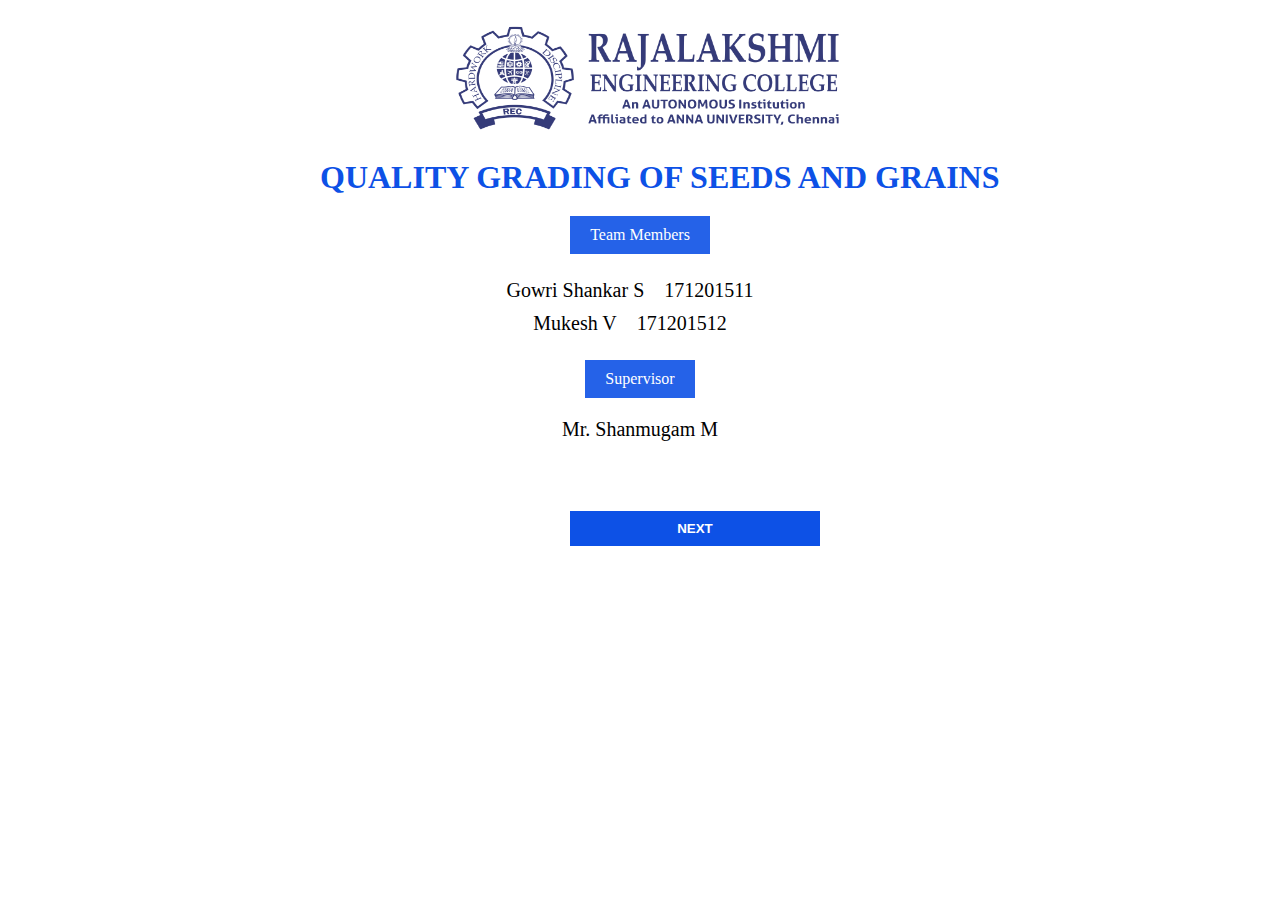
<file: template/Index1.html>
<!DOCTYPE html>
<html lang="en">
<head>
    <meta charset="UTF-8">
    <meta name="viewport" content="width=device-width, initial-scale=1.0">
    <title>QUALITY GRADING OF SEEDS AND GRAINS</title>
    <link rel="stylesheet" href="styles.css">
    <style>
        .btn{
            margin-top: 70px;
            color: white;
            padding: 10px;
            width: 250px;
             margin-left: 570px;
             background-color: rgb(13, 81, 230);
             border: none;
             font-weight: bold;
        }
    </style>
</head>
<body>
    <div class="container">
        <img src="rec.png" alt="" class="logo">
        <div class="title">QUALITY GRADING OF SEEDS AND GRAINS</div>
        <div class="about">
           <div class="Team-Members"><span class="head-button">Team Members</span></div>
           <div class="members">
            <div class="flex-row"><div class="span-space">Gowri Shankar S</div><div class="span-space">171201511</div></div>
            <div class="flex-row"><div class="span-space">Mukesh V       </div><div class="span-space">171201512</div></div>
           </div>
           <div class="Team-Members"><span class="head-button">Supervisor</span></div>
           <div class="prof">Mr. Shanmugam M</div> 
        </div>
        <div class="bottom-container">
            <a href="index.html"><button class="btn">NEXT</button></a>
        </div>
    </div>
</body>
</html>
</file>
<file: template/styles.css>
*{
    padding: 0;
    margin: 0;
}
body{
    font-family: montserrat;
}
.logo{
    margin: 20px 0 10px 0;
    height: 115px;
    width: 400px;
    margin-left: 35%;
}
.title{
    color: rgb(13, 81, 230);
    font-family: montserrat;
    font-size: 2rem;
    margin-left: 25%;
    margin-top: 10px;
    font-weight: bold;
}
.about{
    width: 100%;
    display: flex;
    justify-content: center;
    flex-direction: column;
}
.Team-Members{
    width: 100%;
    margin: 20px 0;
    display: flex;
    justify-content: center;
}
.members{
    width: 100%;
    display: flex;
    justify-content: center;
    font-size: 20px;
    flex-direction: column;
}
.span-space{
    margin-right: 20px;
    display: inline-block;
}
.head-button{
    padding: 10px 20px;
    background-color: rgba(13, 81, 230,0.9);
    color: white;
}
.ul{
    width: 100%;
}
.flex-row{
    display: flex;
    justify-content: center;
    margin: 5px 0;
}
.prof{
    width: 100%;
    text-align: center;
    font-size: 20px;
}
.line{
    width: 16%;
    height: 3px;
    background-color: rgb(131, 131, 131);
}
.level{
    width: 46px;
    height: 46px;
    border-radius: 25px;
    cursor: pointer;
    border: none;
}
.level1{
    top: 40px;
    position: relative;
    left: 30%;
    border: 3px solid rgb(20, 175, 67);
    background-color: rgb(68, 204, 109);
    box-shadow: 1px 1px 5px 10px  rgba(3, 235, 72, 0.3);
}
.level2{
    top: 40px;
    position: relative;
    left: 45%;
    border: 3px solid rgb(131, 131, 131);
    background-color:rgb(182, 178, 178); ;
}
.level3{
    top: 40px;
    position: relative;
    left: 60%;
    border: 3px solid rgb(131, 131, 131);
    background-color:rgb(182, 178, 178);
}
.line1{
    position: relative;
    top: 68px;
    left: 33%;
}
.line2{
    position: relative;
    top: 67px;
    left: 52%;
}
.num{
    font-family: montserrat;
    font-size: 18px;
    cursor: pointer;
}
.num1{
    position: relative;
    left: 20.4%;
    top:25px;
    color: white;
}
.num2{
    position: relative;
    left: 38%;
    top:25px;
    color: rgb(131, 131, 131);
}
.num3{
    position: relative;
    left: 55.7%;
    top:25px;
    color: rgb(131, 131, 131);
}
.about{
    font-family: montserrat;
}
.s1{
    position: relative;
    left: 30%;
    top: 47px;
    color:  rgb(20, 175, 67);
}
.s2{
    position: relative;
    left: 49%;
    top: 28px;
    color: rgb(131, 131, 131);
}
.s3{
    position: relative;
    left: 67%;
    top: 7px;
    color:  rgb(131, 131, 131);
}
.test{
    width: 150px;
    border: none;
    padding: 10px;
    background-color: rgba(13, 81, 230,0.9) ;
    color: white;
    font-family: montserrat;
    font-size: 18px;
    position: relative;
    top: 15px;
    left: 45%;
    border-radius: 40px;
    cursor: pointer;
}
.upload-area{
    width: 50%;
    height: 200px;
    border: 2px dashed lightgray;
    border-radius: 3px;
    margin: 0 auto;
    margin-top: 30px;
    text-align: center;
    overflow: auto;
    background-color:rgba(105, 114, 107, 0.5) ;
}
.grade{
    padding-top: 70px;
}
.tick{
    width: 50px;
    height: 50px;
    position: relative;
    top: -45px;
    left: -160px;
}
</file>
